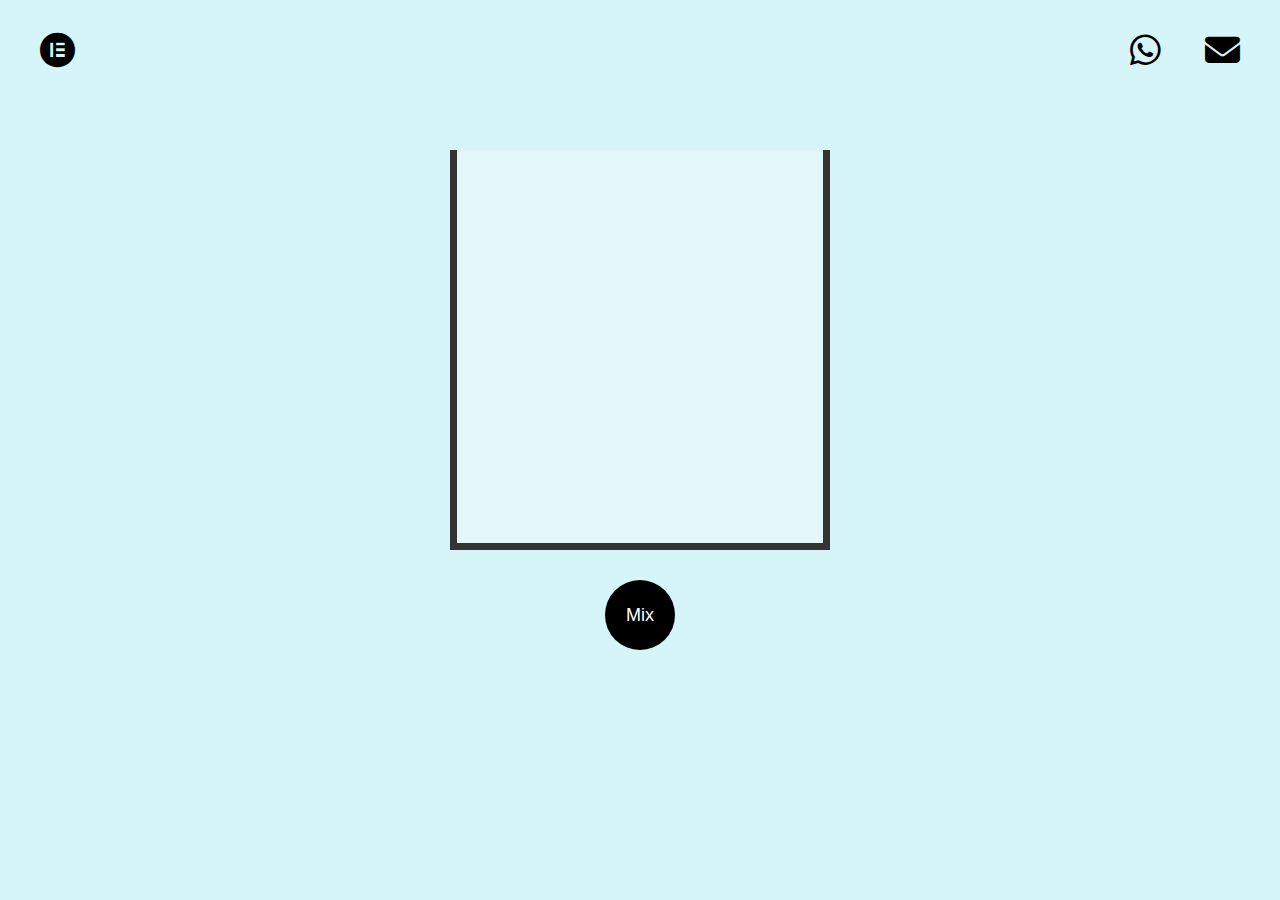
<file: index.html>
<!DOCTYPE html>
<html lang="en">
<head>
    <meta charset="UTF-8">
    <meta name="viewport" content="width=device-width, initial-scale=1.0">
    <title>Chemistry Lab</title>
    <link rel="stylesheet" href="https://cdnjs.cloudflare.com/ajax/libs/font-awesome/6.7.1/css/all.min.css">
    <link rel="stylesheet" href="style.css">
</head>
<body>
    <div class="ans">    <p class="gptAnswer"></p></div>
    <p class="loadd">Loading...</p>
    <div class="container">
        <header class="header">
            <div class="menu-icon">
              <div class="menuicon-elements">
                <i class="fa-brands fa-elementor" id="brands"></i>
              </div>
              <div class="wa-gmail">
                <a href="https://wa.me/+994515588707" target="_blank"><i class="fa-brands fa-whatsapp"></i></a>
                <a href="mailto:support@chemistryazerbaijan.com" target="_blank"><i class="fa-solid fa-envelope"></i></a>
              </div>
            </div>
            <div class="elements-div" id="elementsDiv">
                <div class="elements-head">
                    <h1>Elements</h1>
                    <i class="fa-solid fa-xmark" id="xmark"></i>
                    <hr>
                </div>
                <div class="elements-main">
                    <input type="text"id="searchEl" placeholder="Search element...">
                    <div class="elements"></div>
                </div>
            </div>
        </header>
        <section class="main">
            <div class="liquid-dispenser" id="liquidDispenser"></div>
            <div class="chembottle">
                <div class="liquid2" id="liquid2"></div>
                <div class="liquid1" id="liquid1"></div>
            </div>
            <div class="mix-div">
                <button class="mix" id="mix">Mix</button>
            </div>
        </section>
    </div>
    <script type="module" src="script.js"></script>
</body>
</html>
</file>
<file: style.css>
*{
    margin: 0;
    padding: 0;
    box-sizing: border-box;
    font-family: Arial, Helvetica, sans-serif;
    user-select: none;
}
body,html{
    width: 100%;
    height: 100%;
    background-color: #D6F5F9;
}
.container .header{
    width: 100%;
    height: 100px;
}
.container .header .menu-icon{
    display: flex;
    align-items: center;
    justify-content: space-between;
}
.container .header .menu-icon .menuicon-elements i{
    font-size:35px;
    margin: 33px 0px 0px 40px;
    cursor: pointer;
}
.container .header .menu-icon .wa-gmail i{
    font-size:35px;
    margin: 33px 40px 0px 0px;
    cursor: pointer;
}
.container .header .menu-icon .wa-gmail a{
    color: black;
}
.container .header .menu-icon i:hover{
    opacity: .6;
}
.container .header .elements-div{
    position: absolute;
    top: 0;
    left: -600px;
    width: 600px;
    max-width: 600px;
    height: 100%;
    background-color: #333;
    transition: 0.2s ease-in;
    z-index: 6;
    overflow-y:auto;
}
.container .header .elements-div .elements-head h1{
    color:#fff;
    text-align: center;
    margin-top: 15px;
    padding-bottom: 15px;
}
.container .header .elements-div .elements-head i{
    position: absolute;
    right: 15px;
    top: 13px;
    color: #fff;
    font-size: 30px;
    width: 40px;
    height: 40px;
    display: flex;
    align-items: center;
    justify-content: center;
}
.container .header .elements-div .elements-head i:hover{
    background-color: red;
    border-radius: 100%;
    cursor: pointer;
}
.container .header .elements-div .elements-main {
    display: flex;
    flex-direction: column;
    justify-content: center;
    align-items: center;
    gap: 30px;
}
.container .header .elements-div .elements-main input{
    width: 300px;
    height: 35px;
    margin-top: 20px;
    padding-left: 15px;
    font-size: 15px;
    outline: none;
}
.container .header .elements-div .elements-main .elements{
    display: flex;
    flex-wrap: wrap;
    justify-content: center;
    gap: 10px;
}
.container .header .elements-div .elements-main .elements .element{
    width: 85px;
    height: 85px;
    background-color: #fff;
    display: flex;
    flex-direction: column;
    align-items: center;
    gap: 10px;
}
.container .header .elements-div .elements-main .elements .element:hover{
    opacity: 0.6 !important;
    cursor: pointer;
}
.container .header .elements-div .elements-main .elements .element img{
    width: 50px;
    height: 50px;
}
.container .main{
    width: 100%;
    height: 600px;
    display: flex;
    justify-content: center;
    align-items: center;
    flex-direction: column;
    gap: 30px;
}
.container .main .chembottle{
    width: 380px;
    height: 400px;
    border: 7px solid #333;
    background-color: rgba(255,255,255,0.3);
    border-top: none;
    position: relative;
}
.container .main .mix-div .mix{
    width: 70px;
    height: 70px;
    color: #fff;
    font-size: large;
    background-color: black;
    border: none;
    border-radius: 100%;
}
.container .main .mix-div .mix:hover{
    opacity:.7;
    cursor: pointer;
}
.container .main .liquid-dispenser{
    width: 70px;
    background-color: black;
    border-bottom-right-radius: 7px;
    border-bottom-left-radius: 7px;
    position: absolute;
    top: 0px;
}
.container .main .chembottle .liquid2{
    width: 100%;
    height:0px;
/*     background-color: red;
 */    position: absolute;
    bottom: 0px;
    z-index: 2;
}
.container .main .chembottle .liquid1{
    width: 100%;
    height: 0px;
/*     background-color: blue;
 */    position: absolute;
    bottom: 0;
    z-index: 3;
}
.gptAnswer{
    top: 90vh;
    position: absolute;
    font-family: Arial, Helvetica, sans-serif;
    padding-bottom: 3vh;
}
.ans {
    width: 30%;
    display: flex;
    position: absolute;
    left: 36vw;
}
.loadd {
    position: absolute;
    left: 48vw;
    top: 90vh;
}
@keyframes dispenser{
    from{
       height: 0px;
    }
    to{
        height: 550px;
    }
}

@keyframes dispenser2{
   from{
      height: 0px;
   }
   to{
      height: 470px;
   }
}
@keyframes liquid1{
    from{
        height: 0px;
    }
    to{
        height: 80px;
    }
}

@keyframes liquid1-back{
    from{
       height: 80px;
    }
    to{
        height:0px;
    }
}

@keyframes liquid2{
    from{
        height: 0px;
    }
    to{
        height: 160px;
    }
}

@keyframes liquid2-back{
    from{
        height: 160px;
    }
    to{
        height:0px
    }
}

@keyframes liquid2-backIF{
    from{
        height: 80px;
    }
    to {
        height: 0px;
    }
}

@keyframes liquid2Backdown {
    from {
        height: 160px;
    }
    to{
        height: 80px;
    }
}
</file>
